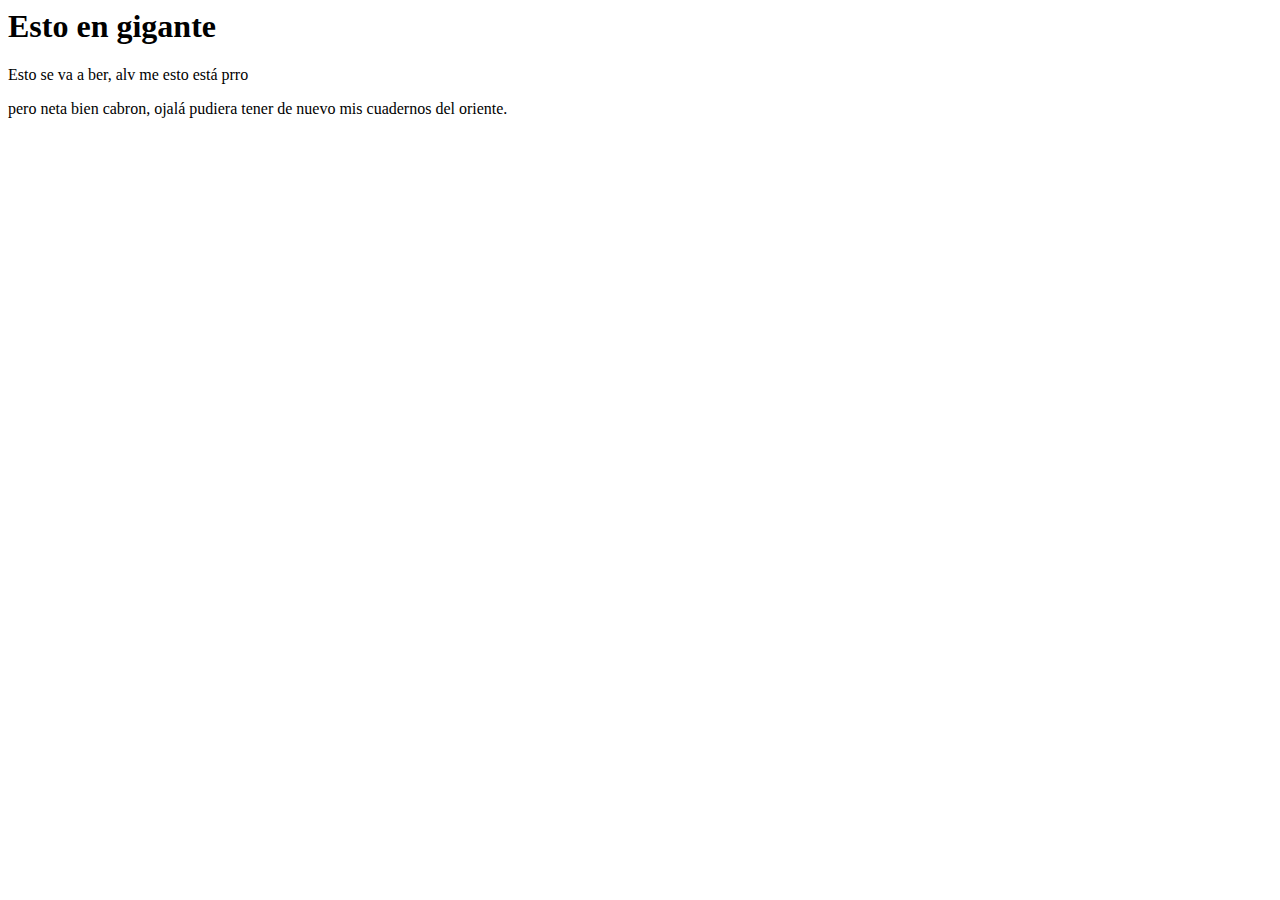
<file: Coder/django1/django1/templates/index.html>
<html>
<head>
<title>Mi primer index con django</title>
</head>
<body>
<h1>Esto en gigante</h1>
<p>Esto se va a ber, alv me esto está prro</p>
<p>pero neta bien cabron, ojalá pudiera tener de nuevo mis cuadernos del oriente.</p>
</body>
</html>
</file>
